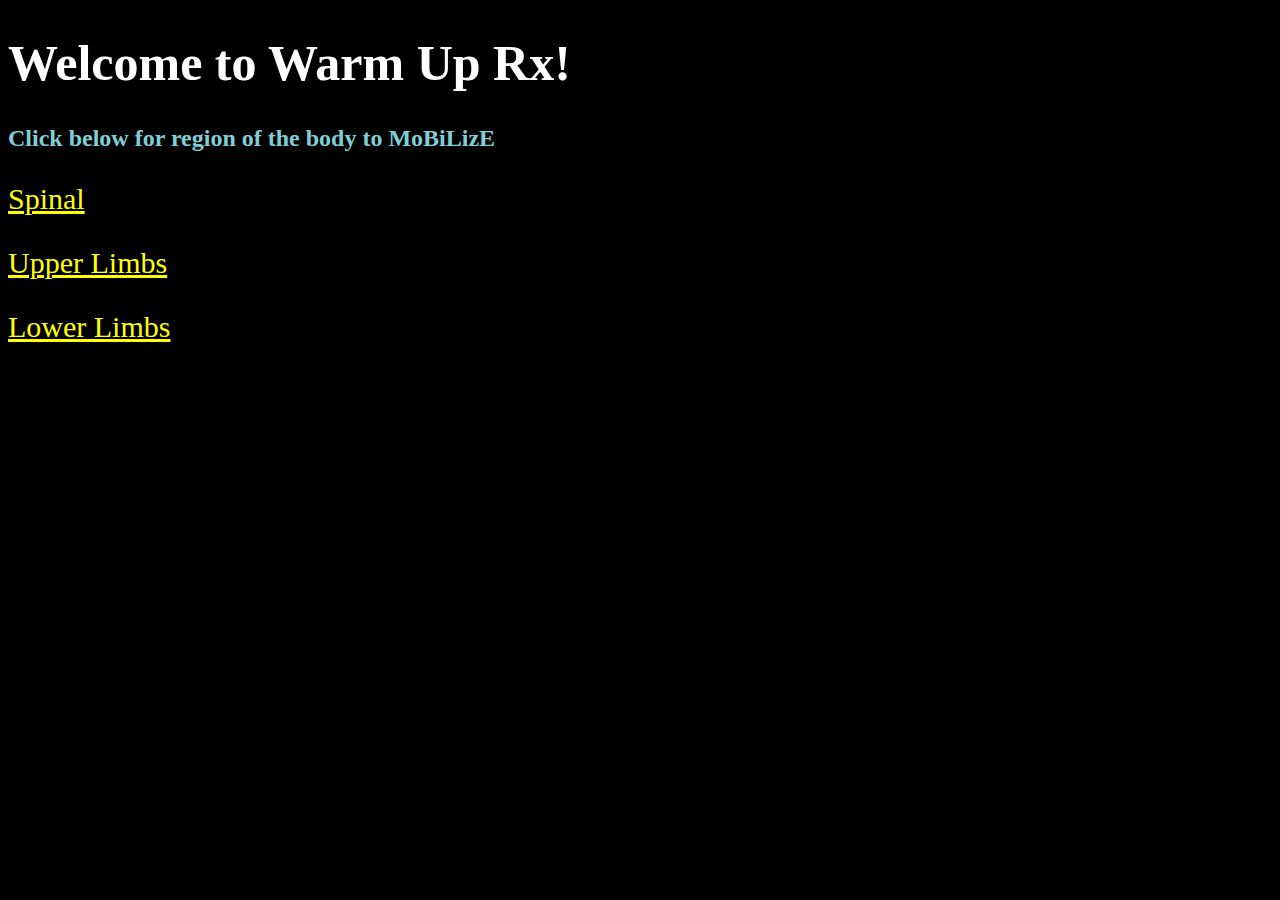
<file: index.html>
<!DOCTYPE html>
<html lang = "en">

<head>
	<title> Warm Up</title>
	<script type="text/javascript" src= 'app.js'></script>
	<link rel= "stylesheet" href="style.css">
</head>
<body>
<h1>Welcome to Warm Up Rx!</h1> 
<h2>Click below for region of the body to MoBiLizE</h2></a>

<p><a href="spinal.html">Spinal</a></p> 
<p><a href="upperlimbs.html">Upper Limbs</a></p>
<p><a href="lowerlimbs.html">Lower Limbs</a></p>



</body>
</html>
</file>
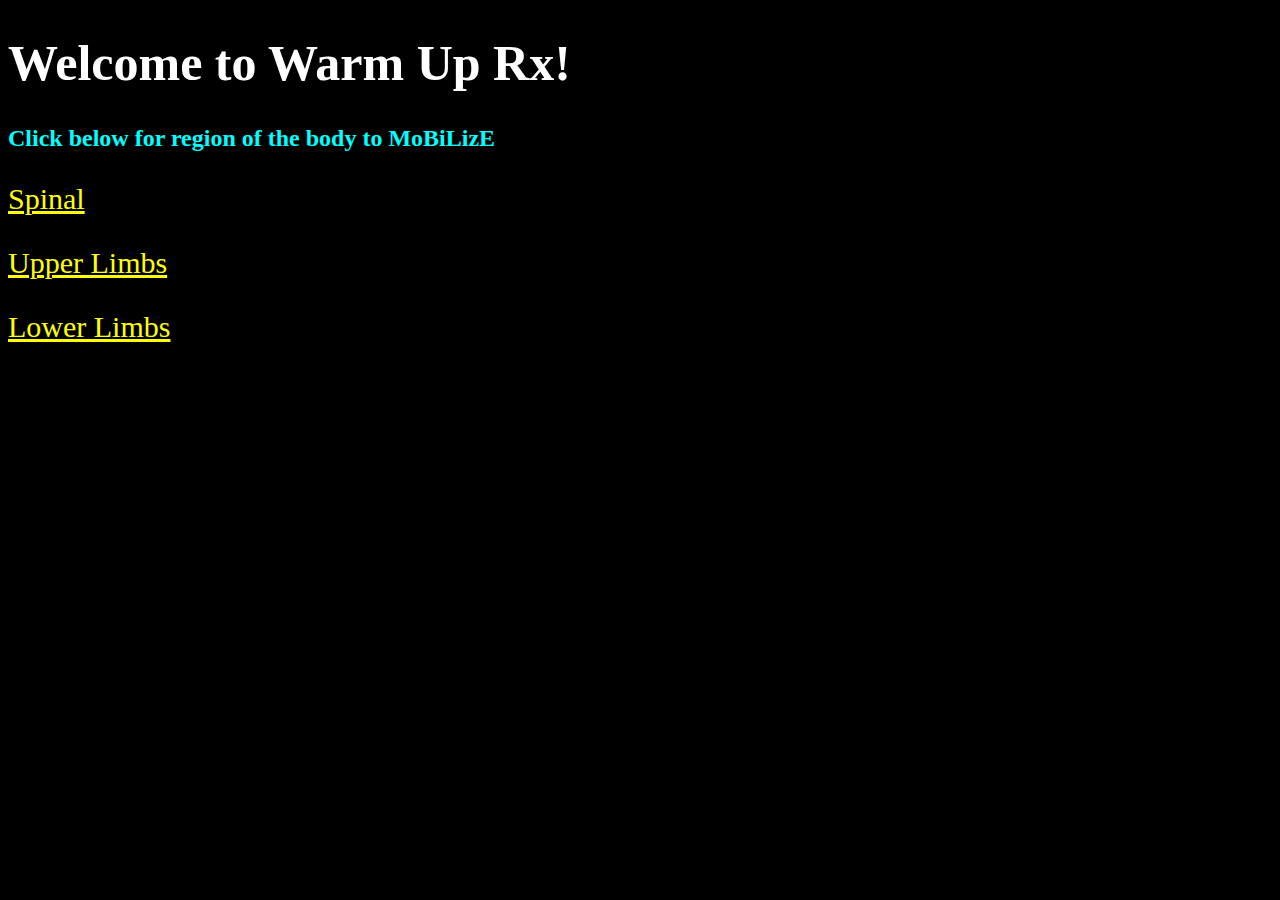
<file: javanew/index.html>
<!DOCTYPE html>
<html lang = "en">

<head>
	<title> Warm Up Rx</title>
	<script type="text/javascript" src= 'app.js'></script>
	<link rel= "stylesheet" href="style.css">
</head>
<body>
<h1>Welcome to Warm Up Rx!</h1> 
<h2>Click below for region of the body to MoBiLizE</h2></a>

<p><a href="spinal.html">Spinal</a></p> 
<p><a href="upperlimbs.html">Upper Limbs</a></p>
<p><a href="lowerlimbs.html">Lower Limbs</a></p>



</body>
</html>
</file>
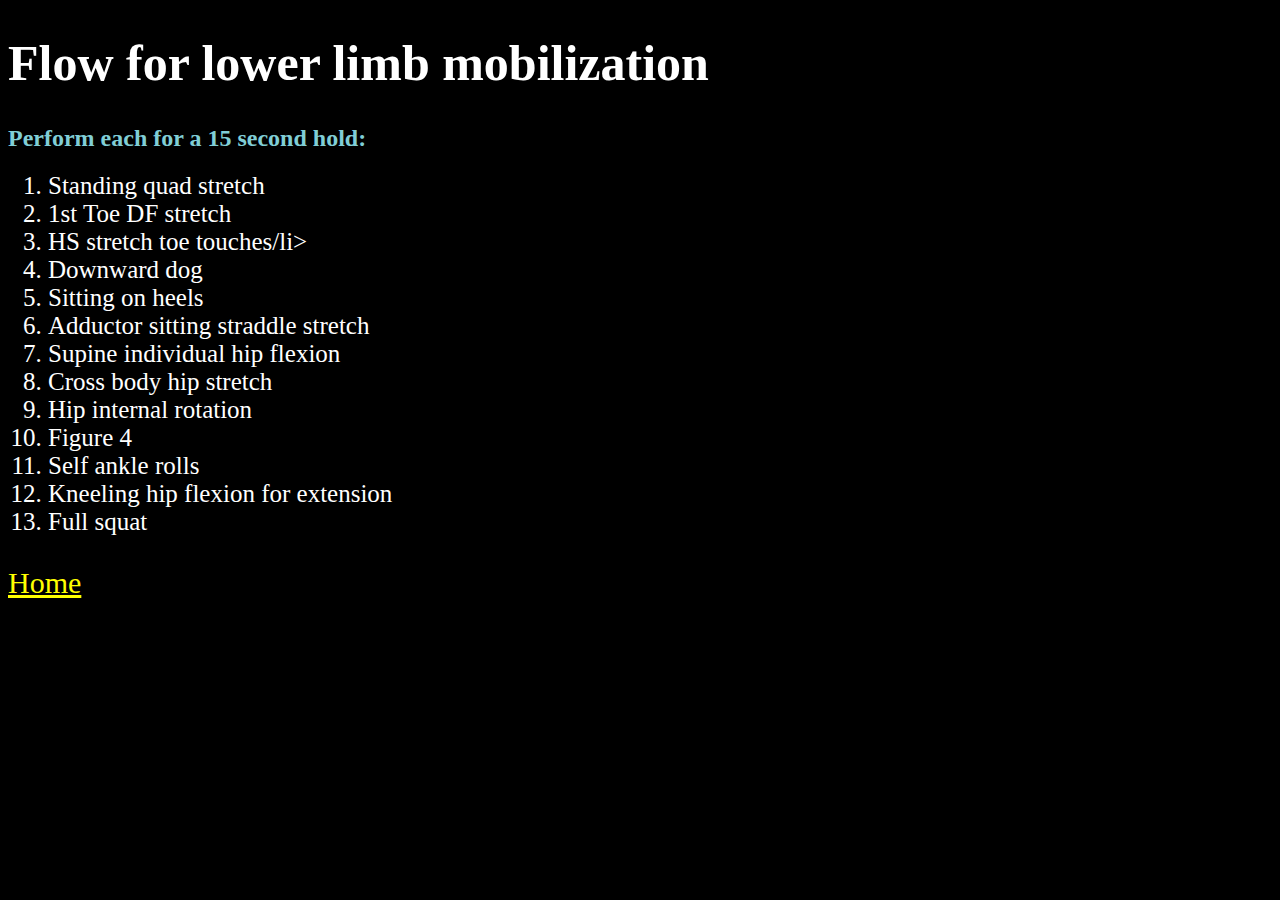
<file: lowerlimbs.html>
<!DOCTYPE html>
<html>
<head>
	<title> Warm Up Rx: Lower Limb Mobilization</title>
	<script type="text/javascript" src= 'app.js'></script>
	<link rel= "stylesheet" href="style.css">
</head>
<body>
<h1>Flow for lower limb mobilization</h1>
<h2>Perform each for a 15 second hold:</h2>
	<ol>
		<li>Standing quad stretch</li>
		<li>1st Toe DF stretch</li>
		<li>HS stretch toe touches/li>
		<li>Downward dog</li>
		<li>Sitting on heels</li>
		<li>Adductor sitting straddle stretch</li>
		<li>Supine individual hip flexion </li>
		<li>Cross body hip stretch</li>
		<li>Hip internal rotation</li>
		<li>Figure 4</li>
		<li>Self ankle rolls</li>
		<li>Kneeling hip flexion for extension</li>
		<li>Full squat</li>
	</ol>

	<p><a href="index.html"> Home</a></p>
</body>
</html>
</file>
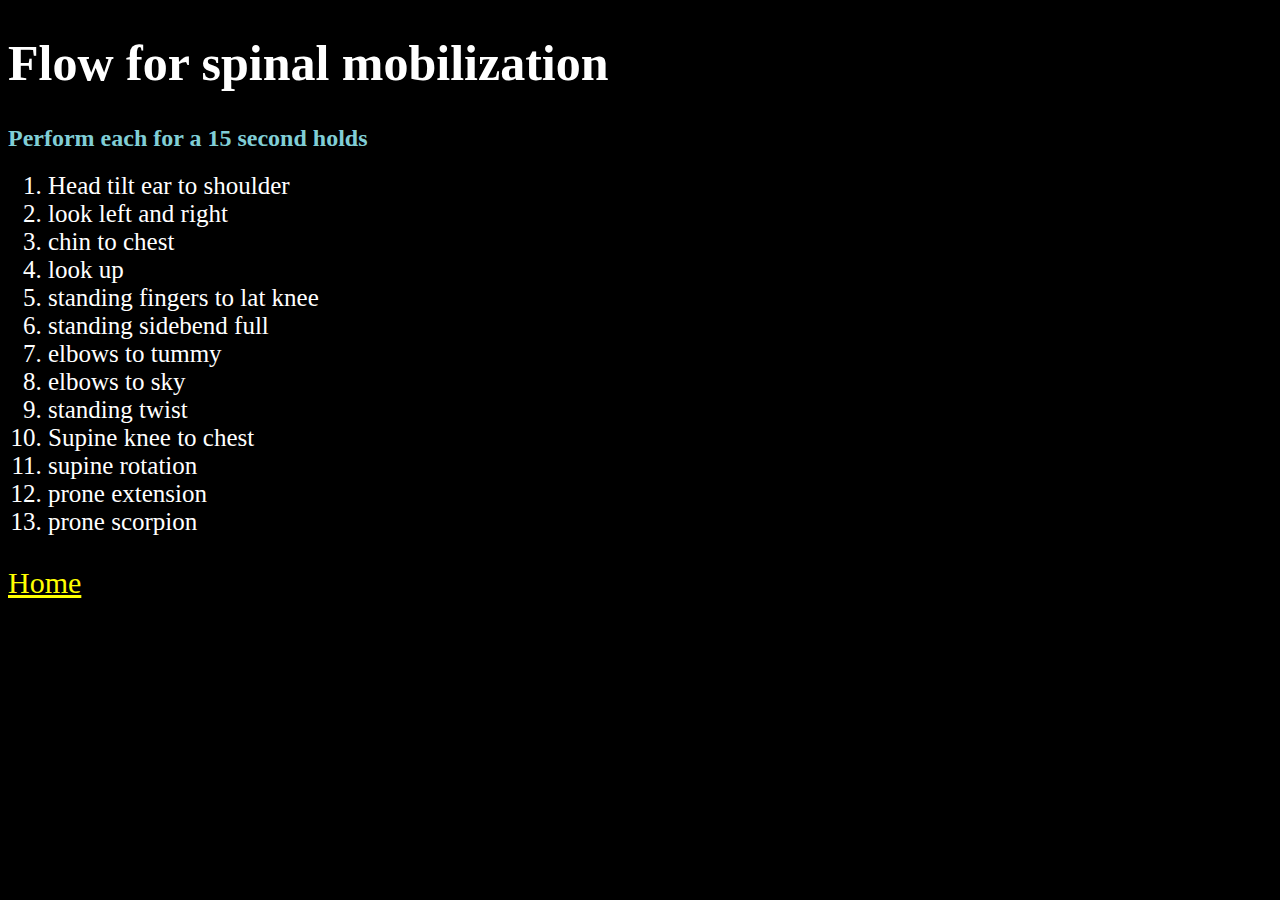
<file: spinal.html>
<!DOCTYPE html>
<html>
<head>
	<title> Warm Up Rx: Spinal Mobilization</title>
	<script type="text/javascript" src= 'app.js'></script>
	<link rel= "stylesheet" href="style.css">
</head>
<body>
<h1>Flow for spinal mobilization</h1>
<h2>Perform each for a 15 second holds</h2>
	<ol>
		<li>Head tilt ear to shoulder</li>
		<li>look left and right</li>
		<li>chin to chest</li>
		<li>look up</li>
		<li>standing fingers to lat knee</li>
		<li>standing sidebend full</li>
		<li>elbows to tummy</li>
		<li>elbows to sky</li>
		<li>standing twist</li>
		<li>Supine knee to chest</li>
		<li>supine rotation</li>
		<li>prone extension</li>
		<li>prone scorpion</li>
	</ol>
	
	<p><a href="index.html"> Home</a></p>
</body>
</html>
</file>
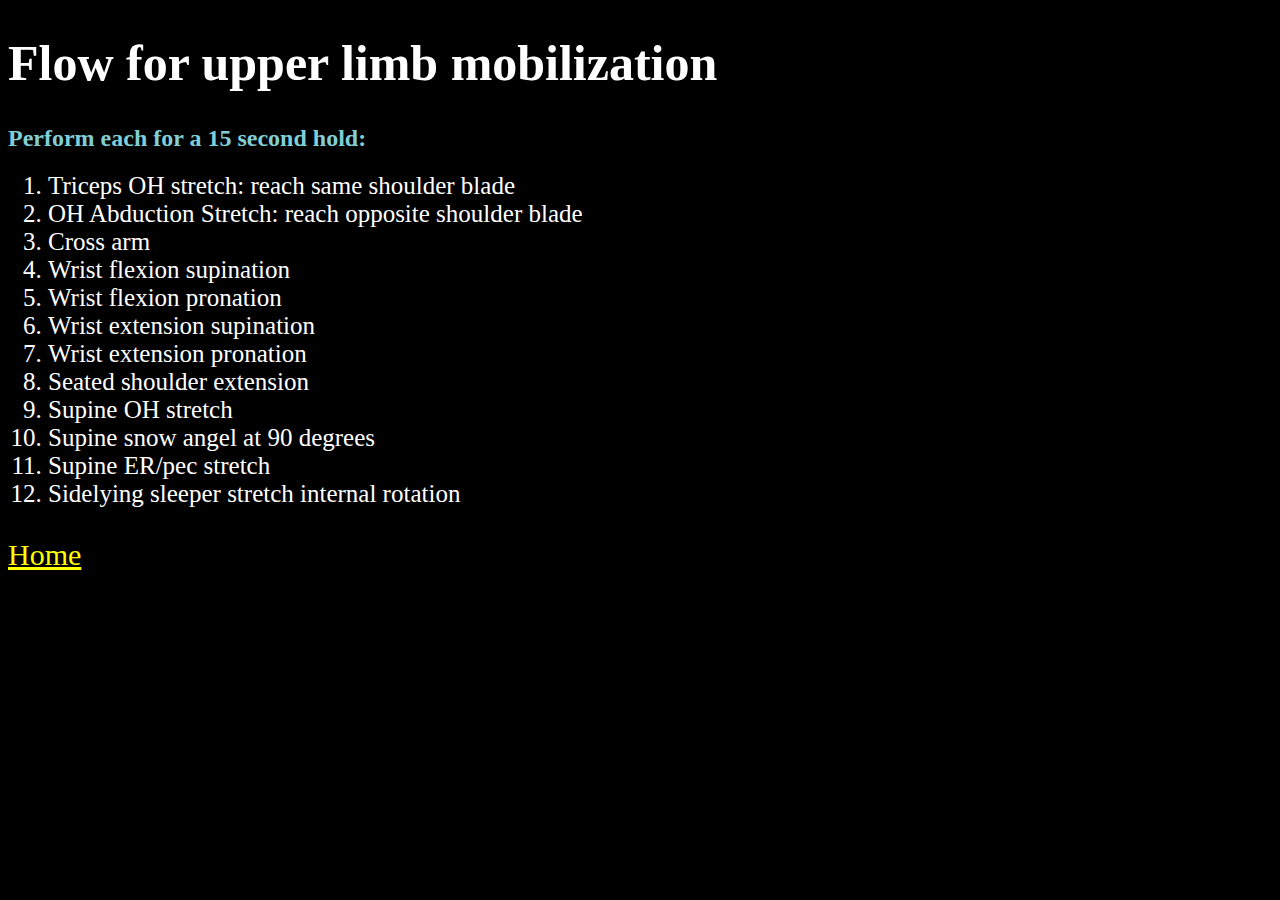
<file: upperlimbs.html>
<!DOCTYPE html>
<html>
<head>
	<title> Warm Up Rx: Upper Limb Mobilization</title>
	<script type="text/javascript" src= 'app.js'></script>
	<link rel= "stylesheet" href="style.css">
</head>
<body>
<h1>Flow for upper limb mobilization</h1>
<h2>Perform each for a 15 second hold:</h2>
	<ol>
		<li>Triceps OH stretch: reach same shoulder blade</li>
		<li>OH Abduction Stretch: reach opposite shoulder blade</li>
		<li>Cross arm</li>
		<li>Wrist flexion supination</li>
		<li>Wrist flexion pronation</li>
		<li>Wrist extension supination</li>
		<li>Wrist extension pronation</li>
		<li>Seated shoulder extension</li>
		<li>Supine OH stretch</li>
		<li>Supine snow angel at 90 degrees</li>
		<li>Supine ER/pec stretch</li>
		<li>Sidelying sleeper stretch internal rotation</li>
	</ol>

	<p><a href="index.html"> Home</a></p>
</body>
</html>
</file>
<file: style.css>
body {
	background-color: black
	
}

h1 {
	color: white;
	text-align: left;
	font-size: 50px;
}

h2{
	color: #80ced6;
	text-align: left;
}
p {
	color:white;
	font-size: 30px;
}

li{
	color: white;
	font-size: 25px;
}

a{
	color: yellow;
}
</file>
<file: javanew/style.css>
body {
	background-color: black
	
}

h1 {
	color: white;
	text-align: left;
	font-size: 50px;
}

h2{
	color: cyan;
	text-align: left;
}
p {
	color:white;
	font-size: 30px;
}

li{
	color: white;
	font-size: 25px;
}

a{
	color: yellow;
}
</file>
